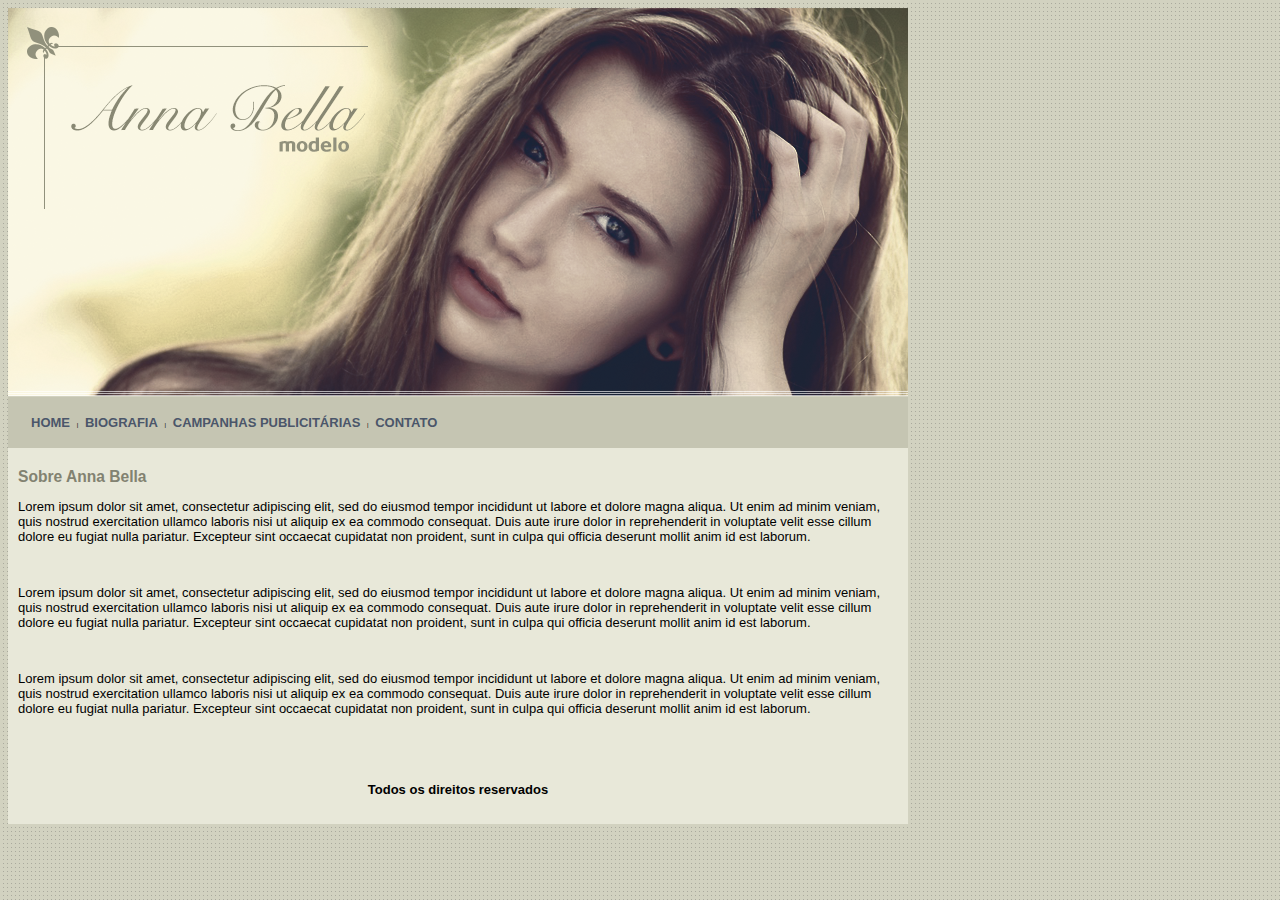
<file: index.html>
<!DOCTYPE html>
<html lang="pt-br">
<head>

    <meta charset="UTF-8">
    <link rel="stylesheet" href="style.css">
    <title>Anna Bella oficial</title>

</head>

<body>
    <div id="principal">

        <img src="imagens/capa.png" alt="">
        <div id="menu">

            <a href="index.html">HOME</a> |
            <a href="biografia.html">BIOGRAFIA</a> |
            <a href="campanhas.html">CAMPANHAS PUBLICITÁRIAS</a> |
            <a href="contato.html">CONTATO</a>

        </div>
        <div id="conteudo">

            <h1>Sobre Anna Bella</h1>
            
            <p>Lorem ipsum dolor sit amet, consectetur adipiscing elit, sed do eiusmod tempor incididunt ut labore et dolore magna aliqua. Ut enim ad minim veniam, quis nostrud exercitation ullamco laboris nisi ut aliquip ex ea commodo consequat. Duis aute irure dolor in reprehenderit in voluptate velit esse cillum dolore eu fugiat nulla pariatur. Excepteur sint occaecat cupidatat non proident, sunt in culpa qui officia deserunt mollit anim id est laborum.</p><br>
            <p>Lorem ipsum dolor sit amet, consectetur adipiscing elit, sed do eiusmod tempor incididunt ut labore et dolore magna aliqua. Ut enim ad minim veniam, quis nostrud exercitation ullamco laboris nisi ut aliquip ex ea commodo consequat. Duis aute irure dolor in reprehenderit in voluptate velit esse cillum dolore eu fugiat nulla pariatur. Excepteur sint occaecat cupidatat non proident, sunt in culpa qui officia deserunt mollit anim id est laborum.</p><br>
            <p>Lorem ipsum dolor sit amet, consectetur adipiscing elit, sed do eiusmod tempor incididunt ut labore et dolore magna aliqua. Ut enim ad minim veniam, quis nostrud exercitation ullamco laboris nisi ut aliquip ex ea commodo consequat. Duis aute irure dolor in reprehenderit in voluptate velit esse cillum dolore eu fugiat nulla pariatur. Excepteur sint occaecat cupidatat non proident, sunt in culpa qui officia deserunt mollit anim id est laborum.</p><br>

        </div>
        <div class="centralizar"><h4>Todos os direitos reservados</h4></div>

    </div>
</body>

</html>
</file>
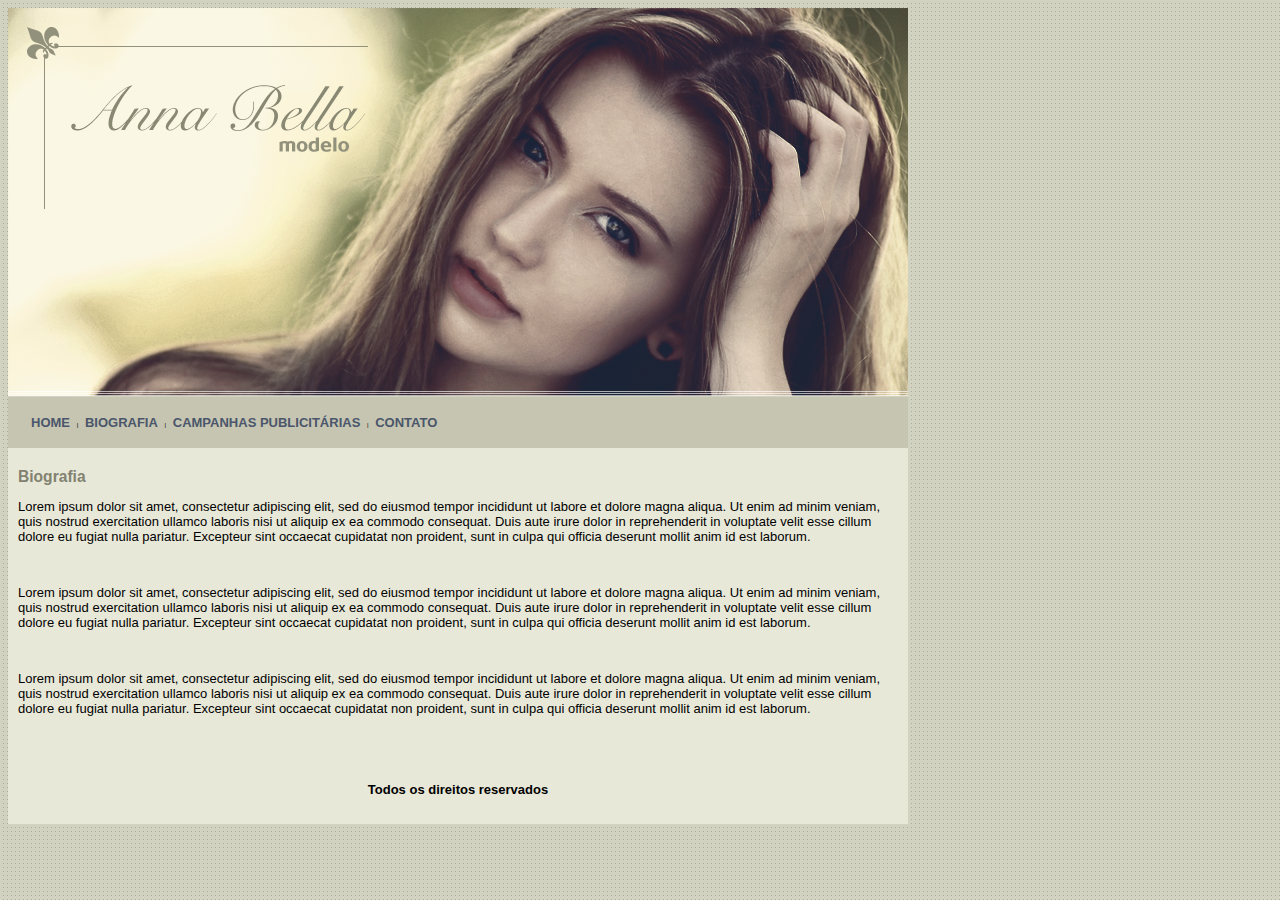
<file: biografia.html>
<!DOCTYPE html>
<html lang="pt-br">
<head>

    <meta charset="UTF-8">
    <link rel="stylesheet" href="style.css">
    <title>Biografia Anna Bella</title>

</head>

<body>
    <div id="principal">

        <img src="imagens/capa.png" alt="">
        <div id="menu">

            <a href="index.html">HOME</a> |
            <a href="biografia.html">BIOGRAFIA</a> |
            <a href="campanhas.html">CAMPANHAS PUBLICITÁRIAS</a> |
            <a href="contato.html">CONTATO</a>

        </div>
        <div id="conteudo">

            <h1>Biografia</h1>
            
            <p>Lorem ipsum dolor sit amet, consectetur adipiscing elit, sed do eiusmod tempor incididunt ut labore et dolore magna aliqua. Ut enim ad minim veniam, quis nostrud exercitation ullamco laboris nisi ut aliquip ex ea commodo consequat. Duis aute irure dolor in reprehenderit in voluptate velit esse cillum dolore eu fugiat nulla pariatur. Excepteur sint occaecat cupidatat non proident, sunt in culpa qui officia deserunt mollit anim id est laborum.</p><br>
            <p>Lorem ipsum dolor sit amet, consectetur adipiscing elit, sed do eiusmod tempor incididunt ut labore et dolore magna aliqua. Ut enim ad minim veniam, quis nostrud exercitation ullamco laboris nisi ut aliquip ex ea commodo consequat. Duis aute irure dolor in reprehenderit in voluptate velit esse cillum dolore eu fugiat nulla pariatur. Excepteur sint occaecat cupidatat non proident, sunt in culpa qui officia deserunt mollit anim id est laborum.</p><br>
            <p>Lorem ipsum dolor sit amet, consectetur adipiscing elit, sed do eiusmod tempor incididunt ut labore et dolore magna aliqua. Ut enim ad minim veniam, quis nostrud exercitation ullamco laboris nisi ut aliquip ex ea commodo consequat. Duis aute irure dolor in reprehenderit in voluptate velit esse cillum dolore eu fugiat nulla pariatur. Excepteur sint occaecat cupidatat non proident, sunt in culpa qui officia deserunt mollit anim id est laborum.</p><br>

        </div>
        <div class="centralizar"><h4>Todos os direitos reservados</h4></div>

    </div>
</body>

</html>
</file>
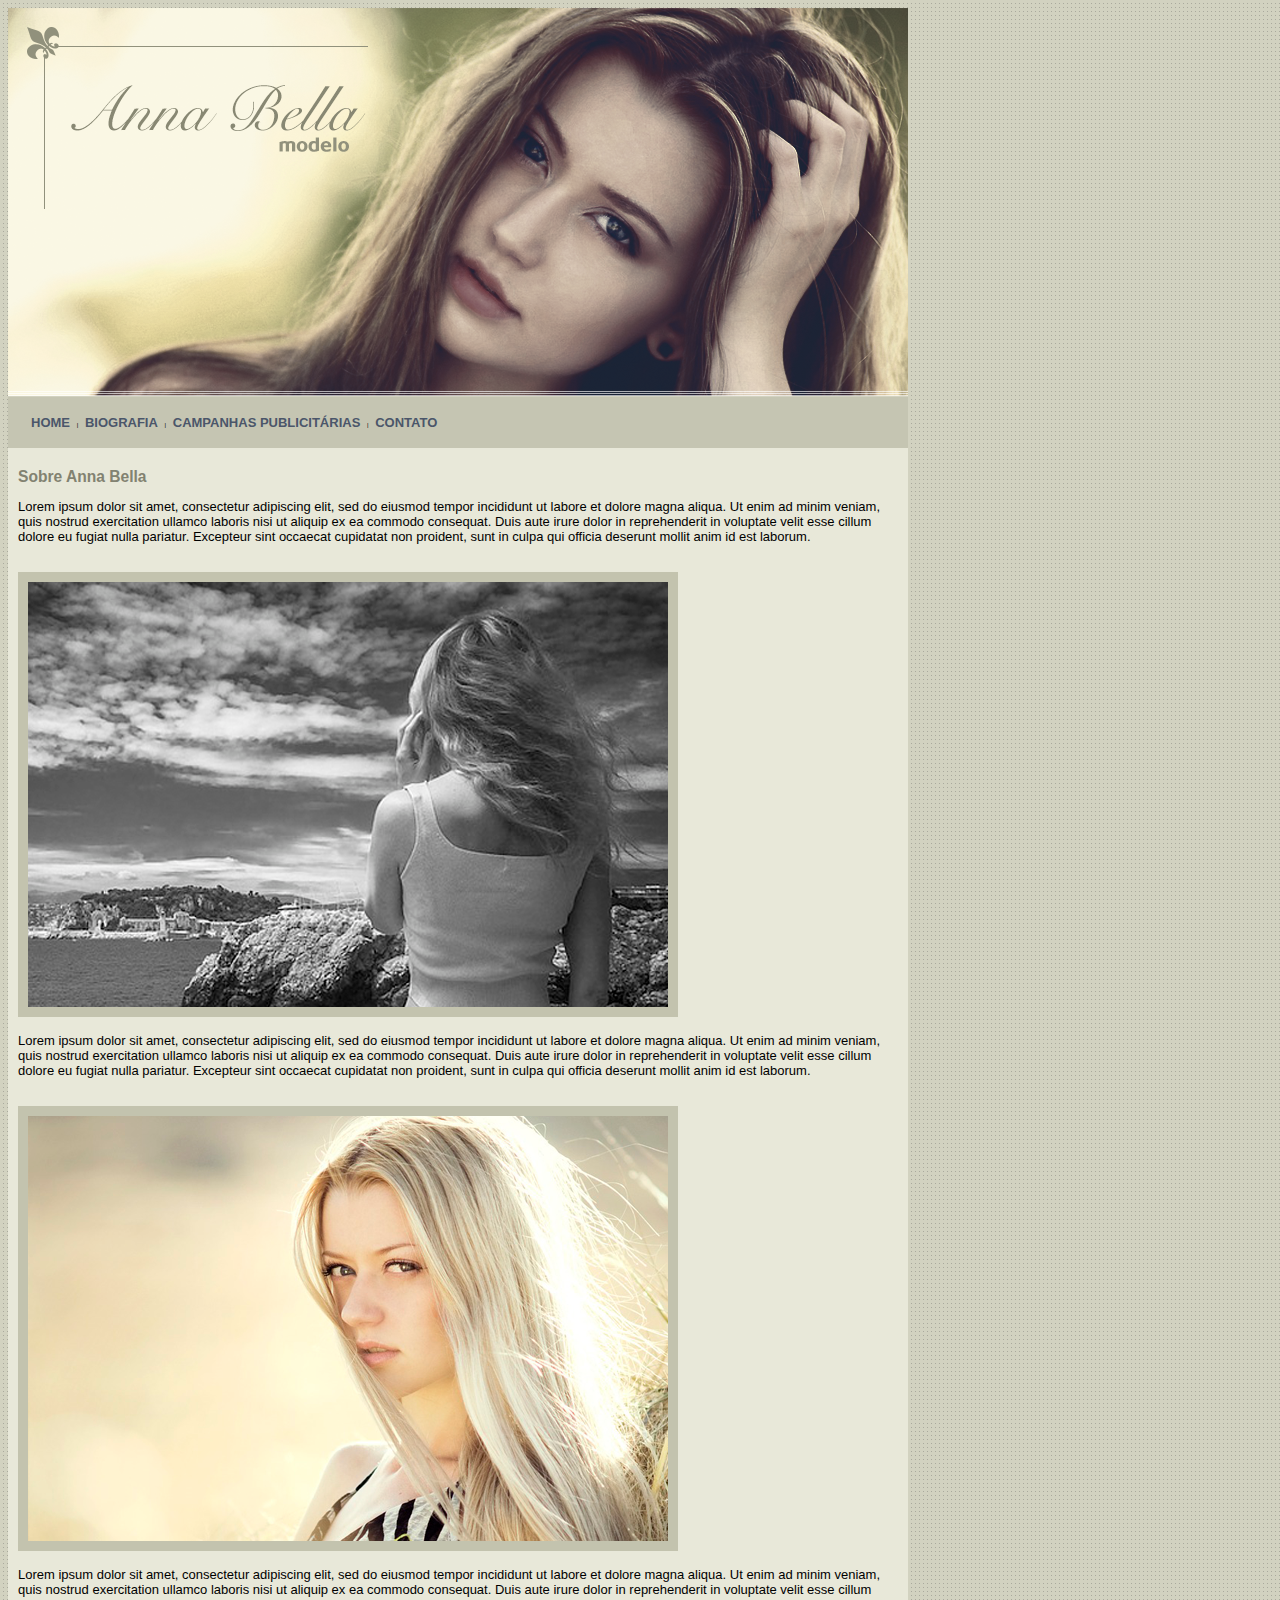
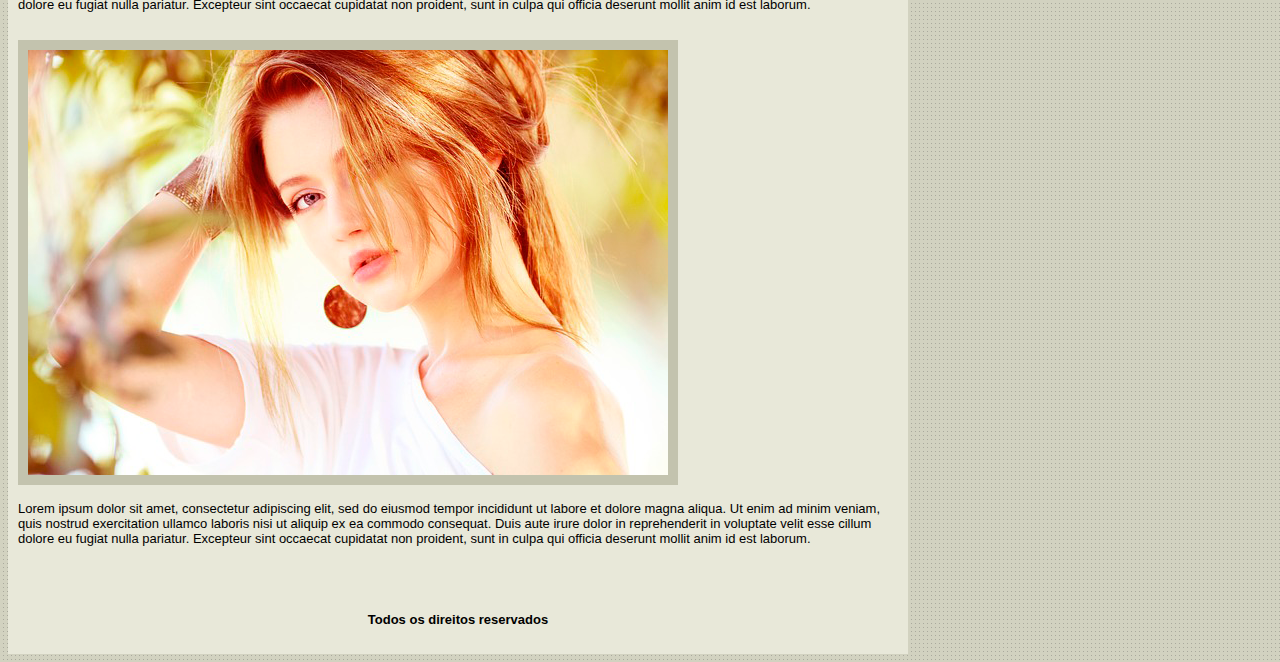
<file: campanhas.html>
<!DOCTYPE html>
<html lang="pt-br">
<head>

    <meta charset="UTF-8">
    <link rel="stylesheet" href="style.css">
    <title>Campanhas publicitárias</title>

</head>

<body>
    <div id="principal">

        <img src="imagens/capa.png" alt="">
        <div id="menu">

            <a href="index.html">HOME</a> |
            <a href="biografia.html">BIOGRAFIA</a> |
            <a href="campanhas.html">CAMPANHAS PUBLICITÁRIAS</a> |
            <a href="contato.html">CONTATO</a>

        </div>
        <div id="conteudo">

            <h1>Sobre Anna Bella</h1>
            
            <p>Lorem ipsum dolor sit amet, consectetur adipiscing elit, sed do eiusmod tempor incididunt ut labore et dolore magna aliqua. Ut enim ad minim veniam, quis nostrud exercitation ullamco laboris nisi ut aliquip ex ea commodo consequat. Duis aute irure dolor in reprehenderit in voluptate velit esse cillum dolore eu fugiat nulla pariatur. Excepteur sint occaecat cupidatat non proident, sunt in culpa qui officia deserunt mollit anim id est laborum.</p><br>
            <img src="imagens/foto1.png" class = "imagens">
            <p>Lorem ipsum dolor sit amet, consectetur adipiscing elit, sed do eiusmod tempor incididunt ut labore et dolore magna aliqua. Ut enim ad minim veniam, quis nostrud exercitation ullamco laboris nisi ut aliquip ex ea commodo consequat. Duis aute irure dolor in reprehenderit in voluptate velit esse cillum dolore eu fugiat nulla pariatur. Excepteur sint occaecat cupidatat non proident, sunt in culpa qui officia deserunt mollit anim id est laborum.</p><br>
            <img src="imagens/foto2.png" class="imagens">
            <p>Lorem ipsum dolor sit amet, consectetur adipiscing elit, sed do eiusmod tempor incididunt ut labore et dolore magna aliqua. Ut enim ad minim veniam, quis nostrud exercitation ullamco laboris nisi ut aliquip ex ea commodo consequat. Duis aute irure dolor in reprehenderit in voluptate velit esse cillum dolore eu fugiat nulla pariatur. Excepteur sint occaecat cupidatat non proident, sunt in culpa qui officia deserunt mollit anim id est laborum.</p><br>
            <img src="imagens/foto3.png" class="imagens">
            <p>Lorem ipsum dolor sit amet, consectetur adipiscing elit, sed do eiusmod tempor incididunt ut labore et dolore magna aliqua. Ut enim ad minim veniam, quis nostrud exercitation ullamco laboris nisi ut aliquip ex ea commodo consequat. Duis aute irure dolor in reprehenderit in voluptate velit esse cillum dolore eu fugiat nulla pariatur. Excepteur sint occaecat cupidatat non proident, sunt in culpa qui officia deserunt mollit anim id est laborum.</p><br>

        </div>
        <div class="centralizar"><h4>Todos os direitos reservados</h4></div>

    </div>
</body>

</html>
</file>
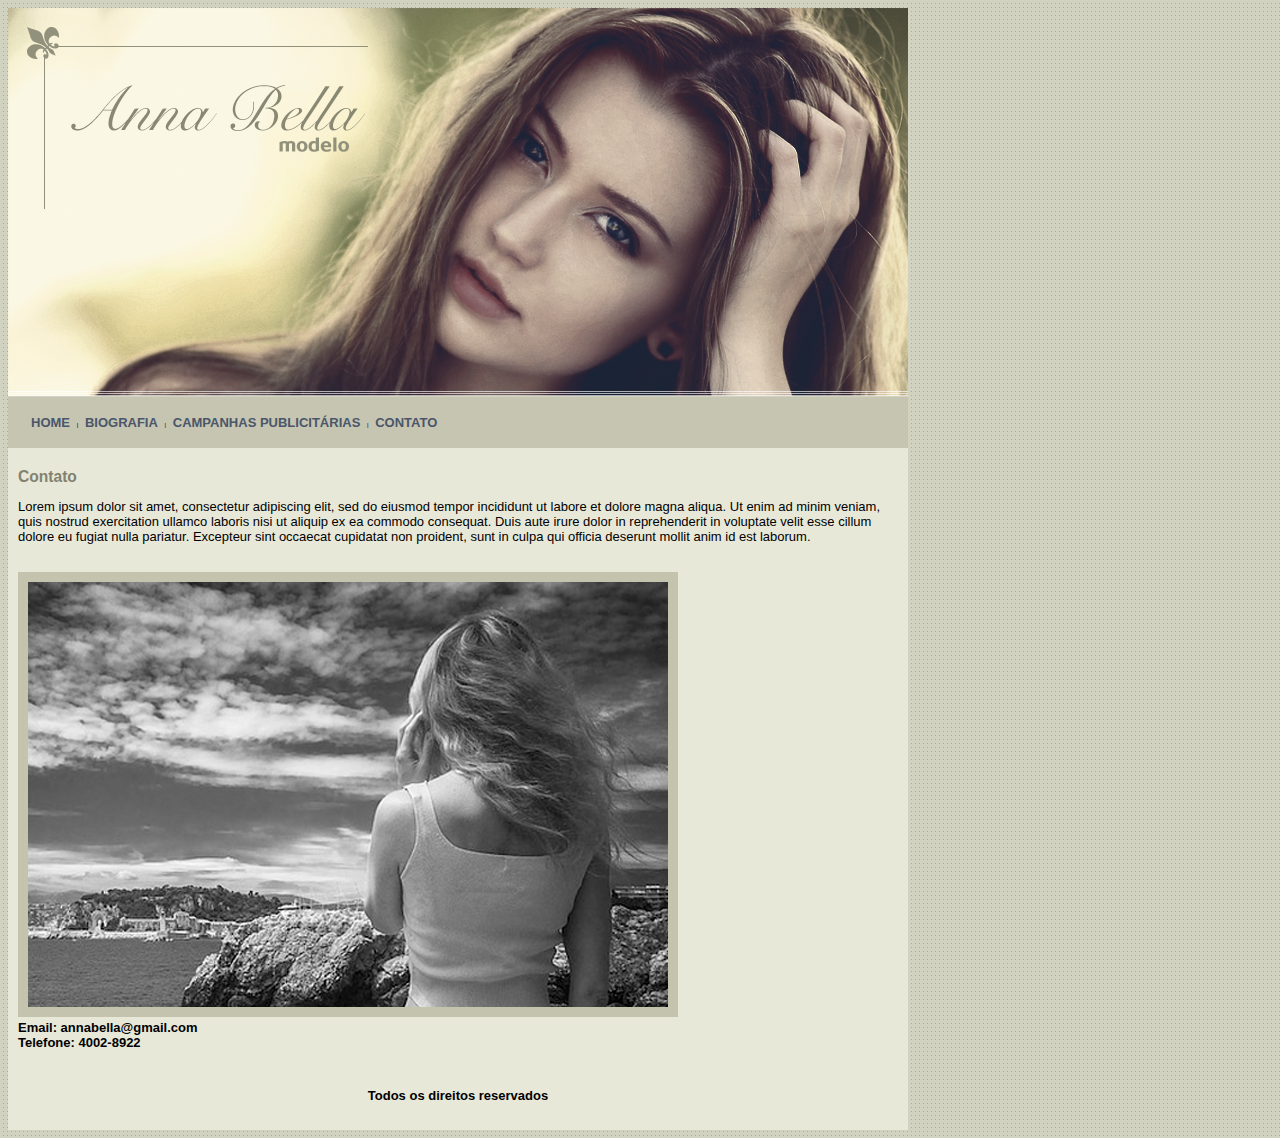
<file: contato.html>
<!DOCTYPE html>
<html lang="pt-br">
<head>

    <meta charset="UTF-8">
    <link rel="stylesheet" href="style.css">
    <title>Contato Anna Bella</title>

</head>

<body>
    <div id="principal">

        <img src="imagens/capa.png" alt="">
        <div id="menu">

            <a href="index.html">HOME</a> |
            <a href="biografia.html">BIOGRAFIA</a> |
            <a href="campanhas.html">CAMPANHAS PUBLICITÁRIAS</a> |
            <a href="contato.html">CONTATO</a>

        </div>
        <div id="conteudo">

            <h1>Contato</h1>
            
            <p>Lorem ipsum dolor sit amet, consectetur adipiscing elit, sed do eiusmod tempor incididunt ut labore et dolore magna aliqua. Ut enim ad minim veniam, quis nostrud exercitation ullamco laboris nisi ut aliquip ex ea commodo consequat. Duis aute irure dolor in reprehenderit in voluptate velit esse cillum dolore eu fugiat nulla pariatur. Excepteur sint occaecat cupidatat non proident, sunt in culpa qui officia deserunt mollit anim id est laborum.</p><br>
            <img src="imagens/foto1.png" class = "imagens">
            <div>
               <strong> Email: annabella@gmail.com</strong> <br>
            <strong> Telefone: 4002-8922</strong>
            </div>

        </div>
        <div class="centralizar"><h4>Todos os direitos reservados</h4></div>

    </div>
</body>

</html>
</file>
<file: style.css>
body {
    
    background: #d2d2c1 url('imagens/fundo.png');
    font: 6px Arial, Helvetica, sans-serif;
}

#principal {
    
    width: 900px;
    
}
#menu {
    
    background: #c5c5b2;
    padding: 18px;
}
a {
    font-size: small;
    color: #4b566a;
    text-decoration: none;
    font-weight: bold;
    padding: 5px;
}
#conteudo {
    font-size: small;
    background: #e8e8d9;
    padding: 10px;
}
.centralizar {
    font-size: small;
    text-align: center;
    background: #e8e8d9;
    padding: 10px;
}
h1 {
    color: #828271;
    font-size: 1.2em;
}
.imagens {
    border: 10px solid #c3c3ae;
}
</file>
